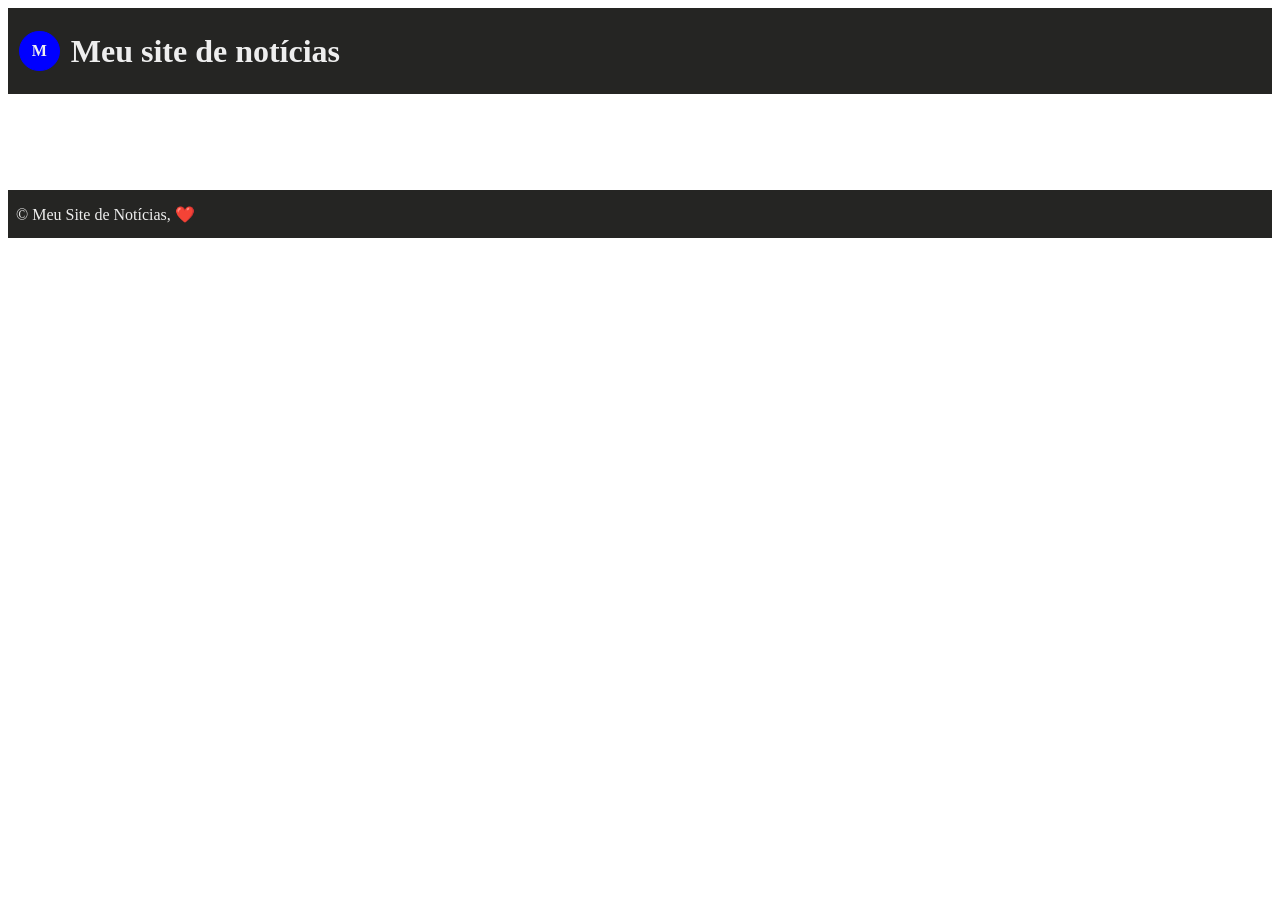
<file: detalhe.html>
<!DOCTYPE html>
<html lang="en">
<head>
    <meta charset="UTF-8">
    <meta name="viewport" content="width=device-width, initial-scale=1.0">
    <title>Detalhes da notícia</title>
    <link rel="stylesheet" href="./assets/css/detalhe/estilo.css">
    <script src="./assets/js/detalhe.js"></script>
</head>
<body>
    <header>
        <div class="logo">M</div>
        <h1 class="titulo">Meu site de notícias</h1>
    </header>

    <main>
        <div id="coitainer_detalhe" class="painel"></div>
    </main>

    <footer>&copy; Meu Site de Notícias, ❤️</footer>
</body>
</html>
</file>
<file: assets/css/detalhe/estilo.css>
@import url(cabecalho.css);
@import url(corpo.css);
@import url(rodape.css);
</file>
